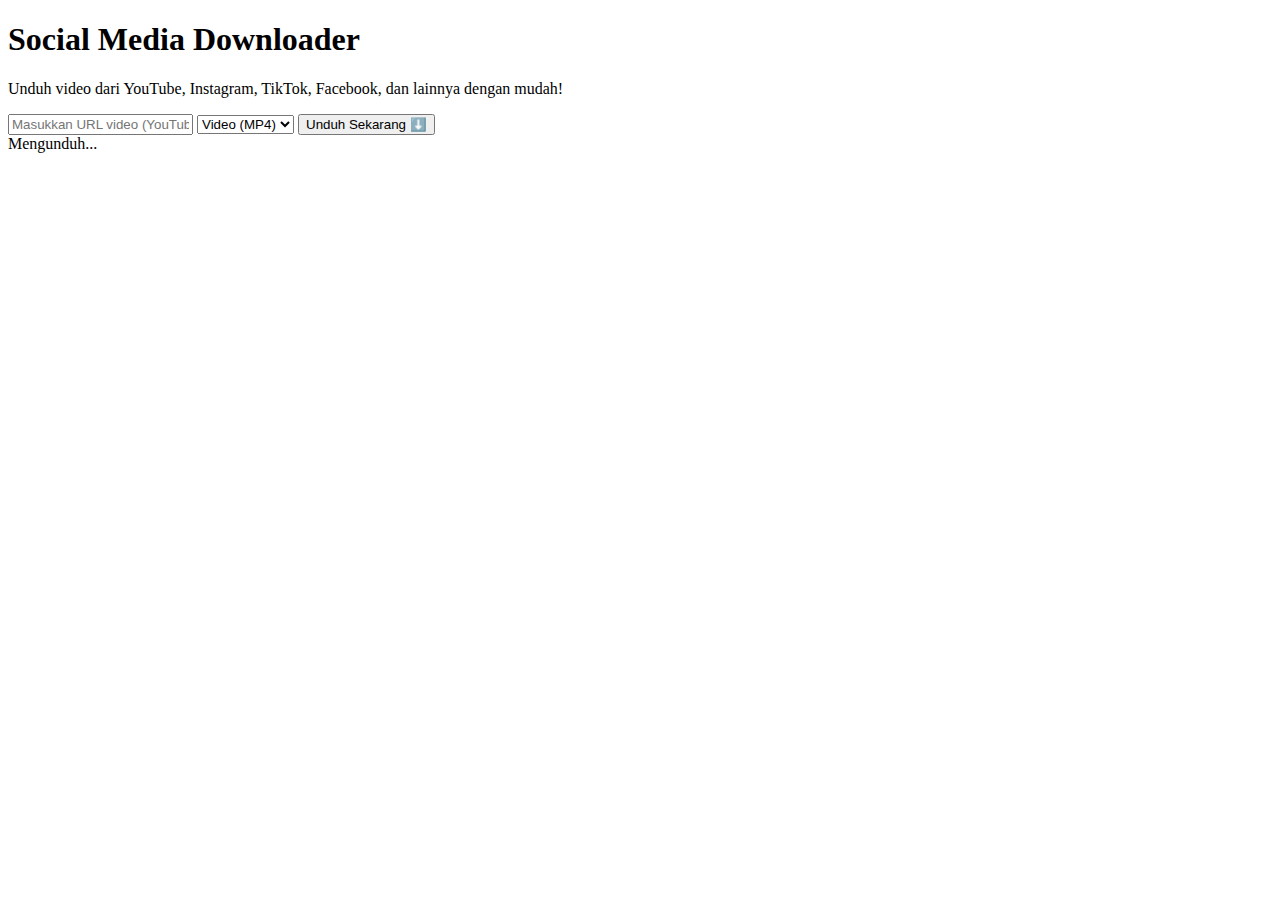
<file: index.html>
<!DOCTYPE html>
<html lang="en">
<head>
    <meta charset="UTF-8">
    <meta name="viewport" content="width=device-width, initial-scale=1.0">
    <title>Social Media Downloader</title>
    <link rel="stylesheet" href="/static/style.css">
    <link href="https://fonts.googleapis.com/css2?family=Poppins:wght@400;600&display=swap" rel="stylesheet">
</head>
<body>
    <div class="container">
        <h1>Social Media Downloader</h1>
        <p>Unduh video dari YouTube, Instagram, TikTok, Facebook, dan lainnya dengan mudah!</p>
        <form id="downloadForm">
            <input type="text" id="urlInput" placeholder="Masukkan URL video (YouTube, Instagram, TikTok, dll)" required>
            <select id="formatSelect">
                <option value="mp4">Video (MP4)</option>
                <option value="mp3">Audio (MP3)</option>
            </select>
            <button type="submit" class="download-btn">
                <span class="btn-text">Unduh Sekarang</span>
                <span class="btn-icon">⬇️</span>
            </button>
        </form>
        <div id="status" class="status">
            <div id="loading" class="loading hidden">
                <div class="spinner"></div>
                <span>Mengunduh...</span>
            </div>
        </div>
    </div>
    <script src="/static/script.js"></script>
</body>
</html>
</file>
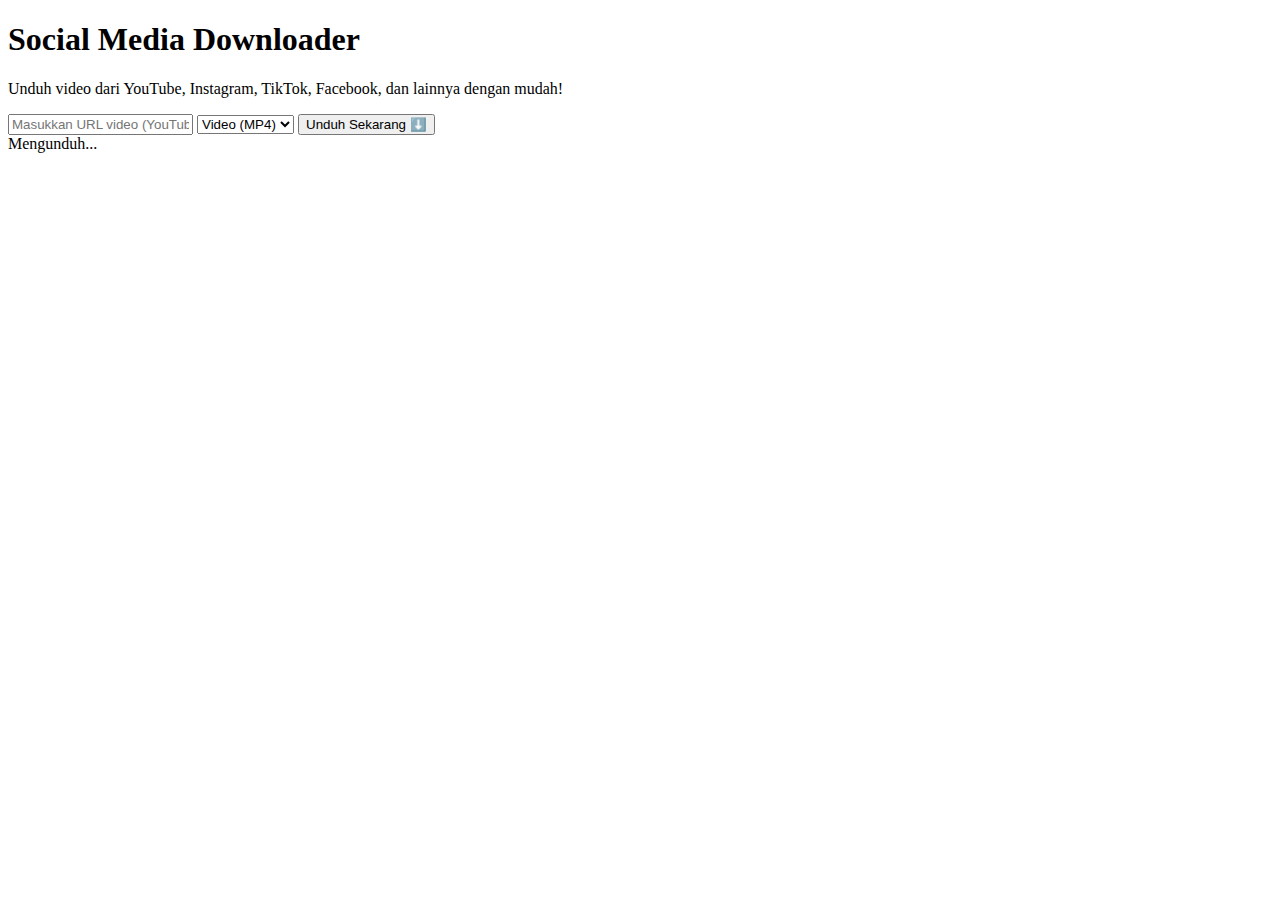
<file: templates/index.html>
<!DOCTYPE html>
<html lang="en">
<head>
    <meta charset="UTF-8">
    <meta name="viewport" content="width=device-width, initial-scale=1.0">
    <title>Social Media Downloader</title>
    <link rel="stylesheet" href="/static/style.css">
    <link href="https://fonts.googleapis.com/css2?family=Poppins:wght@400;600&display=swap" rel="stylesheet">
</head>
<body>
    <div class="container">
        <h1>Social Media Downloader</h1>
        <p>Unduh video dari YouTube, Instagram, TikTok, Facebook, dan lainnya dengan mudah!</p>
        <form id="downloadForm">
            <input type="text" id="urlInput" placeholder="Masukkan URL video (YouTube, Instagram, TikTok, dll)" required>
            <select id="formatSelect">
                <option value="mp4">Video (MP4)</option>
                <option value="mp3">Audio (MP3)</option>
            </select>
            <button type="submit" class="download-btn">
                <span class="btn-text">Unduh Sekarang</span>
                <span class="btn-icon">⬇️</span>
            </button>
        </form>
        <div id="status" class="status">
            <div id="loading" class="loading hidden">
                <div class="spinner"></div>
                <span>Mengunduh...</span>
            </div>
        </div>
    </div>
    <script src="/static/script.js"></script>
</body>
</html>
</file>
<file: static/style.css>

</file>
